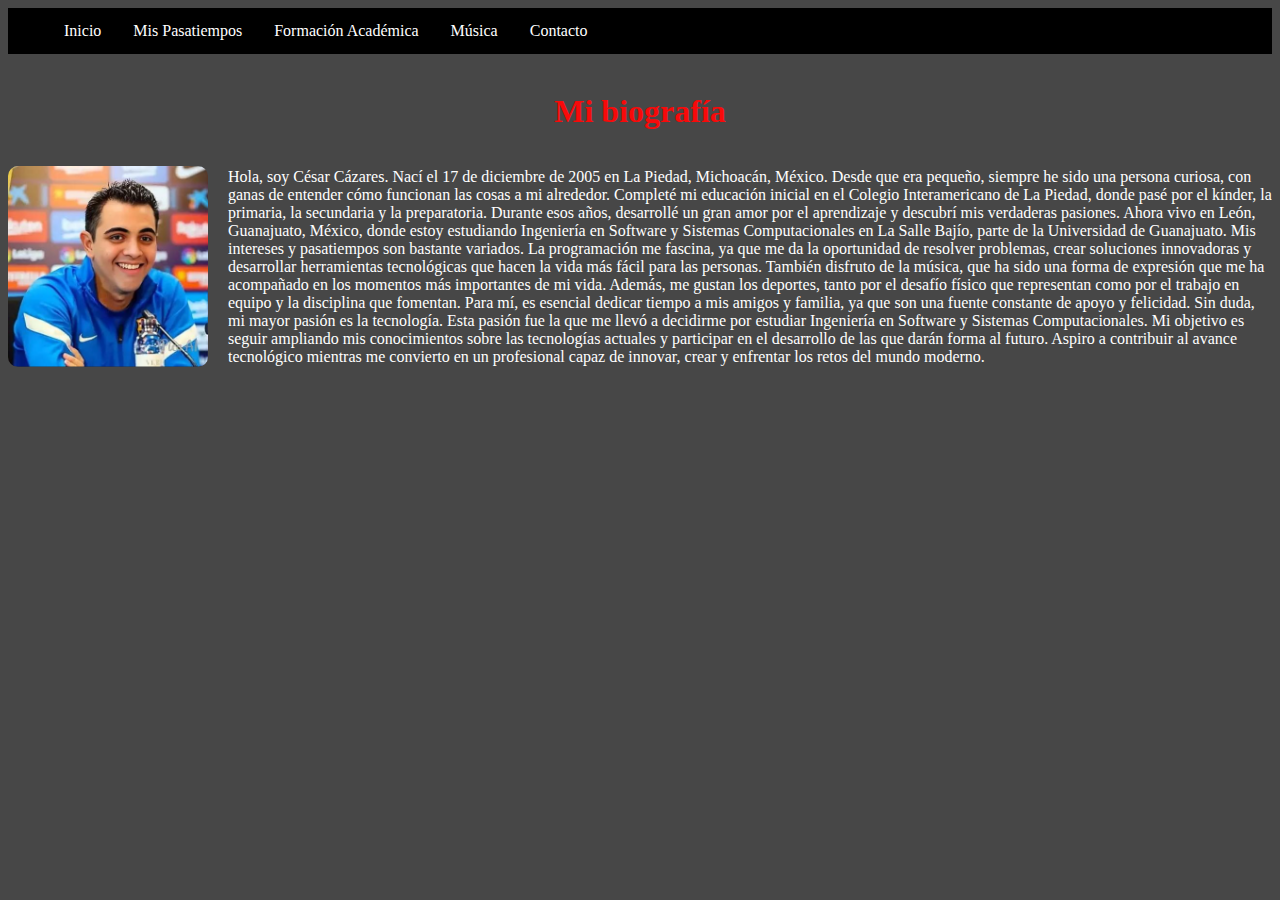
<file: index.html>
<!DOCTYPE html>
<html lang="es">

<head>
    <meta charset="UTF-8" />
    <meta name="viewport" content="width=device-width, initial-scale=1.0" />
    <title>Cesar Cazares</title>
    <style>
        ul {
            list-style-type: none;
            margin: 0;
            padding: 9;
            overflow: hidden;
        }
        li{
            float: left;
        }
        li a{
            display: block;
            color: white;
            text-align: center;
            padding: 14px 16px;
            text-decoration: none;
        }
        /* efecto hover() sobre para las oficiones de la nav*/
        li a:hover {
            background-color: rgb(97, 77, 246);
        }
        header {
            background-color: black;
        }
    </style>
</head>

<body STYLE="background-color: rgb(71, 71, 71);">
    <header>
        <ul>
            <li><a href="index.html">Inicio </a></li>
            <li><a href="pasatiempos.html">Mis Pasatiempos </a></li>
            <li><a href="formacionAcademica.html">Formación Académica </a></li>
            <li><a href="Musica.html">Música </a></li>
            <li><a href="Contacto.html">Contacto </a></li>
        </ul>
    </header>
    <main>
        <br>
        <h1 style="color: #f70a0a; text-align: center;">Mi biografía</h1>
        <div style="display: flex; align-items: center; color: white;">
            <img src="img/Cesar.png" style="max-width: 200px; border-radius: 10px; margin-right: 20px;">
            <p >
                Hola, soy César Cázares. Nací el 17 de diciembre de 2005 en La Piedad, Michoacán, México.

                Desde que era pequeño, siempre he sido una persona curiosa, con ganas de entender cómo funcionan las cosas a mi alrededor.
                
                Completé mi educación inicial en el Colegio Interamericano de La Piedad, donde pasé por el kínder, la primaria, la secundaria y la preparatoria. Durante esos años, desarrollé un gran amor por el aprendizaje y descubrí mis verdaderas pasiones.
                
                Ahora vivo en León, Guanajuato, México, donde estoy estudiando Ingeniería en Software y Sistemas Computacionales en La Salle Bajío, parte de la Universidad de Guanajuato.
                
                Mis intereses y pasatiempos son bastante variados. La programación me fascina, ya que me da la oportunidad de resolver problemas, crear soluciones innovadoras y desarrollar herramientas tecnológicas que hacen la vida más fácil para las personas.
                
                También disfruto de la música, que ha sido una forma de expresión que me ha acompañado en los momentos más importantes de mi vida.
                
                Además, me gustan los deportes, tanto por el desafío físico que representan como por el trabajo en equipo y la disciplina que fomentan.
                
                Para mí, es esencial dedicar tiempo a mis amigos y familia, ya que son una fuente constante de apoyo y felicidad.
                
                Sin duda, mi mayor pasión es la tecnología. Esta pasión fue la que me llevó a decidirme por estudiar Ingeniería en Software y Sistemas Computacionales.
                
                Mi objetivo es seguir ampliando mis conocimientos sobre las tecnologías actuales y participar en el desarrollo de las que darán forma al futuro.
                
                Aspiro a contribuir al avance tecnológico mientras me convierto en un profesional capaz de innovar, crear y enfrentar los retos del mundo moderno.
                </p>
            </div>
    </main>
    <footer></footer>
</body>

</html>


<!-- 
    forma 1 para agregar CSS 
    En la linea - In line
    <h1 style="color: #FFF">
    <body style="background-color:blue;">
        
    Forma 2 para agregar CSS
    En el documento - in Document
    <header>
        <style> 
            h1{
                color:#FFF;
            }
                body {
                    background-color:blue;
                }
            </style>
        </header>

    Forma 3 para agregar CSS 
    En un documento externo - External File


-->
</file>
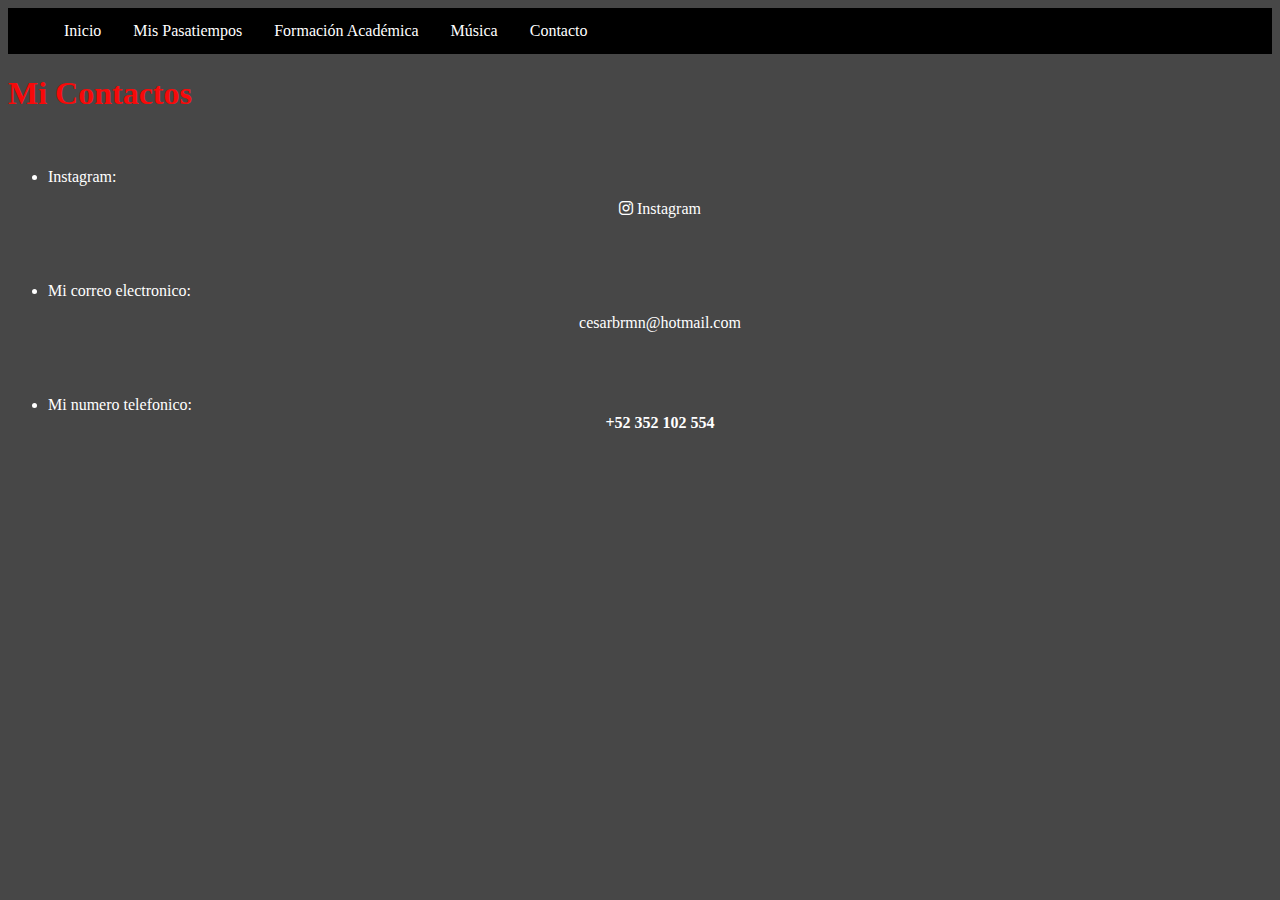
<file: Contacto.html>
<!DOCTYPE html>
<html lang="en">
<head>
    <meta charset="UTF-8">
    <meta name="viewport" content="width=device-width, initial-scale=1.0">
    <title>Pasatiempos</title>
    <link rel="stylesheet" href="style/myStyle.css">
    <link href="https://cdnjs.cloudflare.com/ajax/libs/font-awesome/6.0.0-beta3/css/all.min.css" rel="stylesheet">
</head>
<body STYLE="background-color: rgb(71, 71, 71)">
    <header>
        <ul class="nav-bar">
            <li><a href="index.html">Inicio </a></li>
            <li><a href="pasatiempos.html">Mis Pasatiempos </a></li>
            <li><a href="formacionAcademica.html">Formación Académica </a></li>
            <li><a href="Musica.html">Música </a></li>
            <li><a href="Contacto.html">Contacto </a></li>
        </ul>
    </header>
    <main>
        <h1 style="color: #f70a0a; ">Mi Contactos</h1>
        <br>
        <ul>
            <li style="color: white">Instagram: <a href="https://www.instagram.com/cesar_alb17/" target="_blank">
                <i class="fab fa-instagram"></i> Instagram
            </a></li>
        </ul>
        <br>
        <ul>
            <li style="color: white">Mi correo electronico: <a href="mailto:cesarbrmn@hotmail.com">cesarbrmn@hotmail.com</a></li>
        </ul>
        <br>
        <ul>
            <li style="color: white">Mi numero telefonico: <div style="text-align: center; color: white;"><b>+52 352 102 554</b></div></li>
        </ul>
    </main>
    <footer></footer>
</body>
</html>
</file>
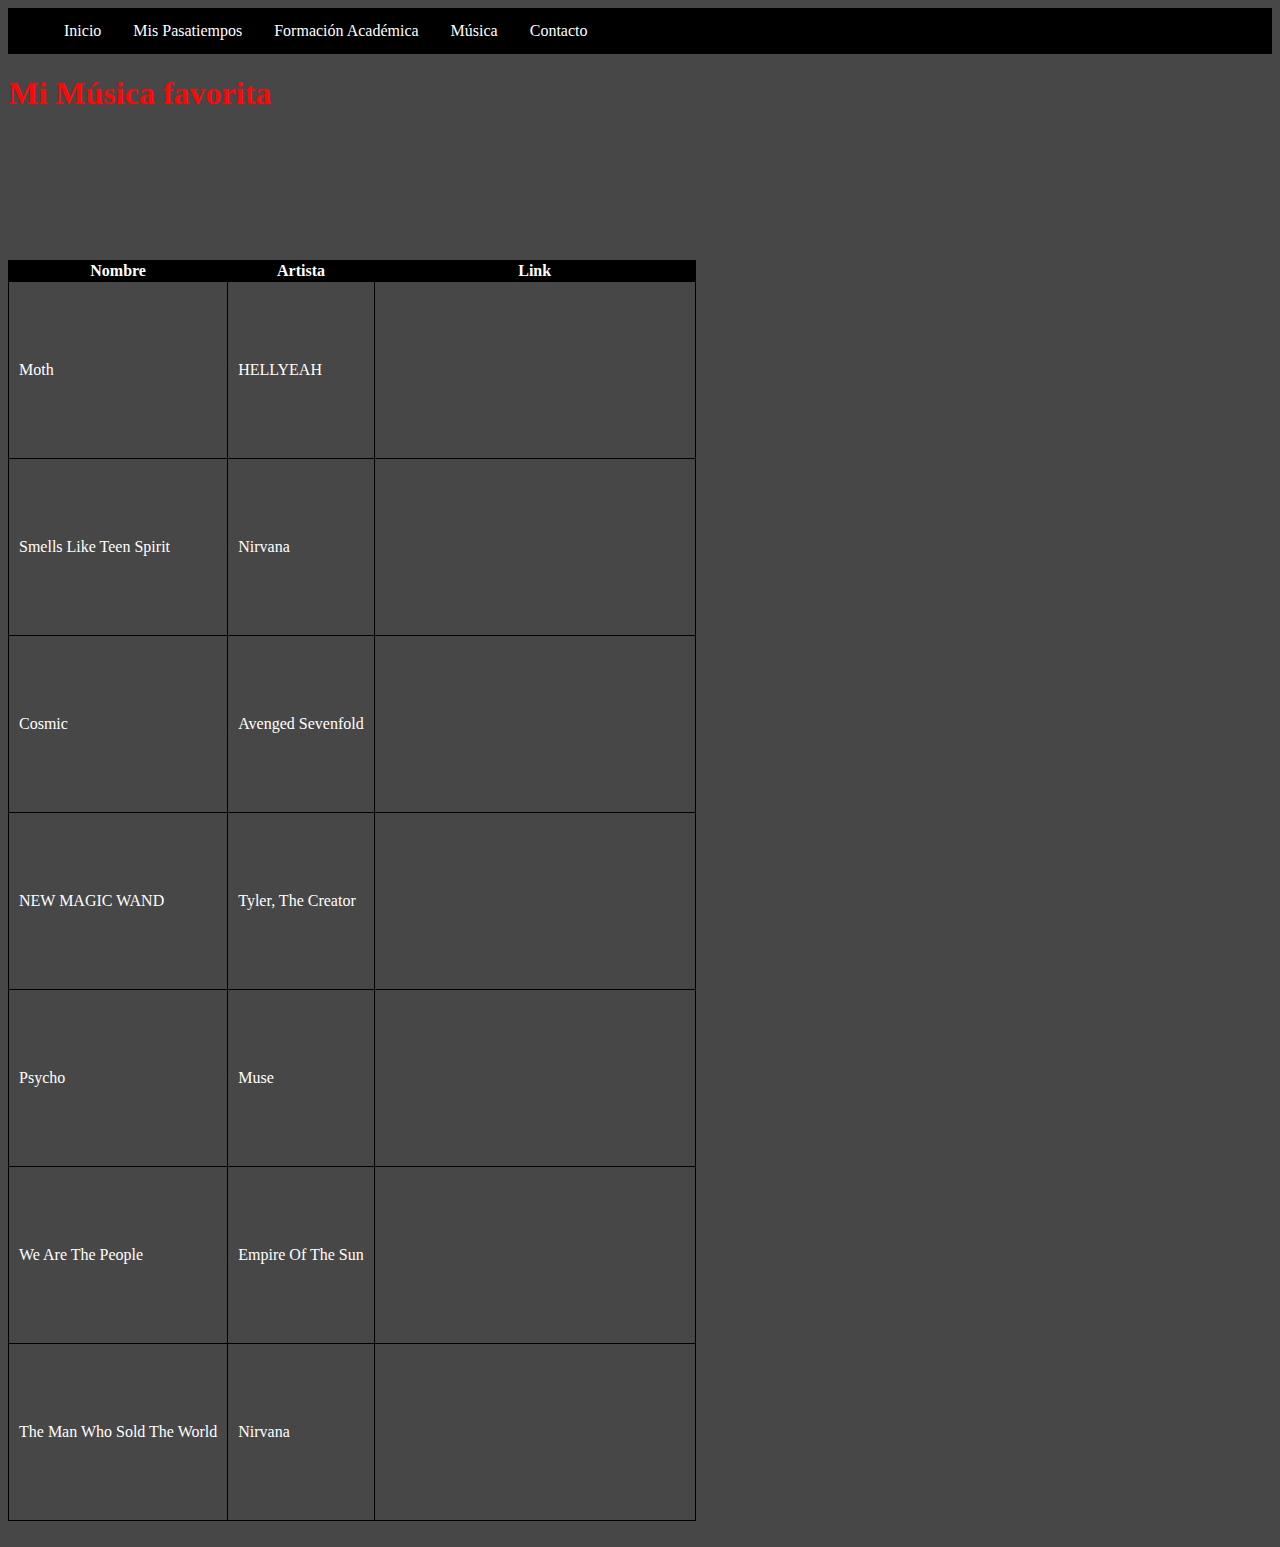
<file: Musica.html>
<!DOCTYPE html>
<html lang="en">
<head>
    <meta charset="UTF-8">
    <meta name="viewport" content="width=device-width, initial-scale=1.0">
    <title>Pasatiempos</title>
    <link rel="stylesheet" href="style/myStyle.css">
    <link rel="stylesheet" href="style/tablas.css"
</head>
<body STYLE="background-color:rgb(71, 71, 71);">
    <header>
        <ul class="nav-bar">
            <li><a href="index.html">Inicio </a></li>
            <li><a href="pasatiempos.html">Mis Pasatiempos </a></li>
            <li><a href="formacionAcademica.html">Formación Académica </a></li>
            <li><a href="Musica.html">Música </a></li>
            <li><a href="Contacto.html">Contacto </a></li>
        </ul>
    </header>
    <main>
        <h1 style="color: #f70a0a; ">Mi Música favorita</h1>
        <br>
        <table>
            <thead>
                <th style="color: white;">Nombre</th>
                <th style="color: white;">Artista</th>
                <th style="color: white;">Link</th>
            </thead>
            <tbody>
                <tr>
                    <td style="color: white;">Moth</td>
                    <td style="color: white;">HELLYEAH</td>
                    <td>
                        <iframe style="border-radius:12px" src="https://open.spotify.com/embed/track/5az2KaF9Xn0orTrkYYQzuj?utm_source=generator&theme=0" width="80%" height="152" frameBorder="0" allowfullscreen="" allow="autoplay; clipboard-write; encrypted-media; fullscreen; picture-in-picture" loading="lazy"></iframe>                
                    </tr>
                <br>    
                <tr>
                    <td style="color: white;">Smells Like Teen Spirit</td>
                    <td style="color: white;">Nirvana</td>
                    <td>
                        <iframe style="border-radius:12px" src="https://open.spotify.com/embed/track/5ghIJDpPoe3CfHMGu71E6T?utm_source=generator&theme=0" width="80%" height="152" frameBorder="0" allowfullscreen="" allow="autoplay; clipboard-write; encrypted-media; fullscreen; picture-in-picture" loading="lazy"></iframe>
                    </td>
                </tr>
                <br>
                <tr>
                    <td style="color: white;">Cosmic</td>
                    <td style="color: white;">Avenged Sevenfold</td>
                    <td>
                        <iframe style="border-radius:12px" src="https://open.spotify.com/embed/track/1xA87lWGnZlIjG8tw4327F?utm_source=generator&theme=0" width="80%" height="152" frameBorder="0" allowfullscreen="" allow="autoplay; clipboard-write; encrypted-media; fullscreen; picture-in-picture" loading="lazy"></iframe>
                    </td>
                </tr>
                <br>
                <tr> 
                    <td style="color: white;">NEW MAGIC WAND</td>
                    <td style="color: white;">Tyler, The Creator</td>
                    <td>
                        <iframe style="border-radius:12px" src="https://open.spotify.com/embed/track/0fv2KH6hac06J86hBUTcSf?utm_source=generator&theme=0" width="80%" height="152" frameBorder="0" allowfullscreen="" allow="autoplay; clipboard-write; encrypted-media; fullscreen; picture-in-picture" loading="lazy"></iframe>
                    </td>
                </tr>
                <br>
                <tr>
                    <td style="color: white;">Psycho</td>
                    <td style="color: white;">Muse</td>
                    <td>
                        <iframe style="border-radius:12px" src="https://open.spotify.com/embed/track/383QXk8nb2YrARMUwDdjQS?utm_source=generator&theme=0" width="80%" height="152" frameBorder="0" allowfullscreen="" allow="autoplay; clipboard-write; encrypted-media; fullscreen; picture-in-picture" loading="lazy"></iframe>
                    </td>
                </tr>
                <br>
                    <tr>
                    <td style="color : white">We Are The People </td>
                    <td style="color: white">Empire Of The Sun</td>
                    <td>
                        <iframe style="border-radius:12px" src="https://open.spotify.com/embed/track/0rhoLQVFCojDGFyl0nsdVZ?utm_source=generator&theme=0" width="80%" height="152" frameBorder="0" allowfullscreen="" allow="autoplay; clipboard-write; encrypted-media; fullscreen; picture-in-picture" loading="lazy"></iframe>                    </td>
                </tr>
                <br>
                <tr>
                    <td style="color: white;">The Man Who Sold The World</td>
                    <td style="color: white;">Nirvana</td>
                    <td>
                        <iframe style="border-radius:12px" src="https://open.spotify.com/embed/track/15VRO9CQwMpbqUYA7e6Hwg?utm_source=generator&theme=0" width="80%" height="152" frameBorder="0" allowfullscreen="" allow="autoplay; clipboard-write; encrypted-media; fullscreen; picture-in-picture" loading="lazy"></iframe>
                    </td>
                </tr>
            </tbody>
        </table>
 
        <br>
    </main>
    <footer></footer>
</body>
</html>
</file>
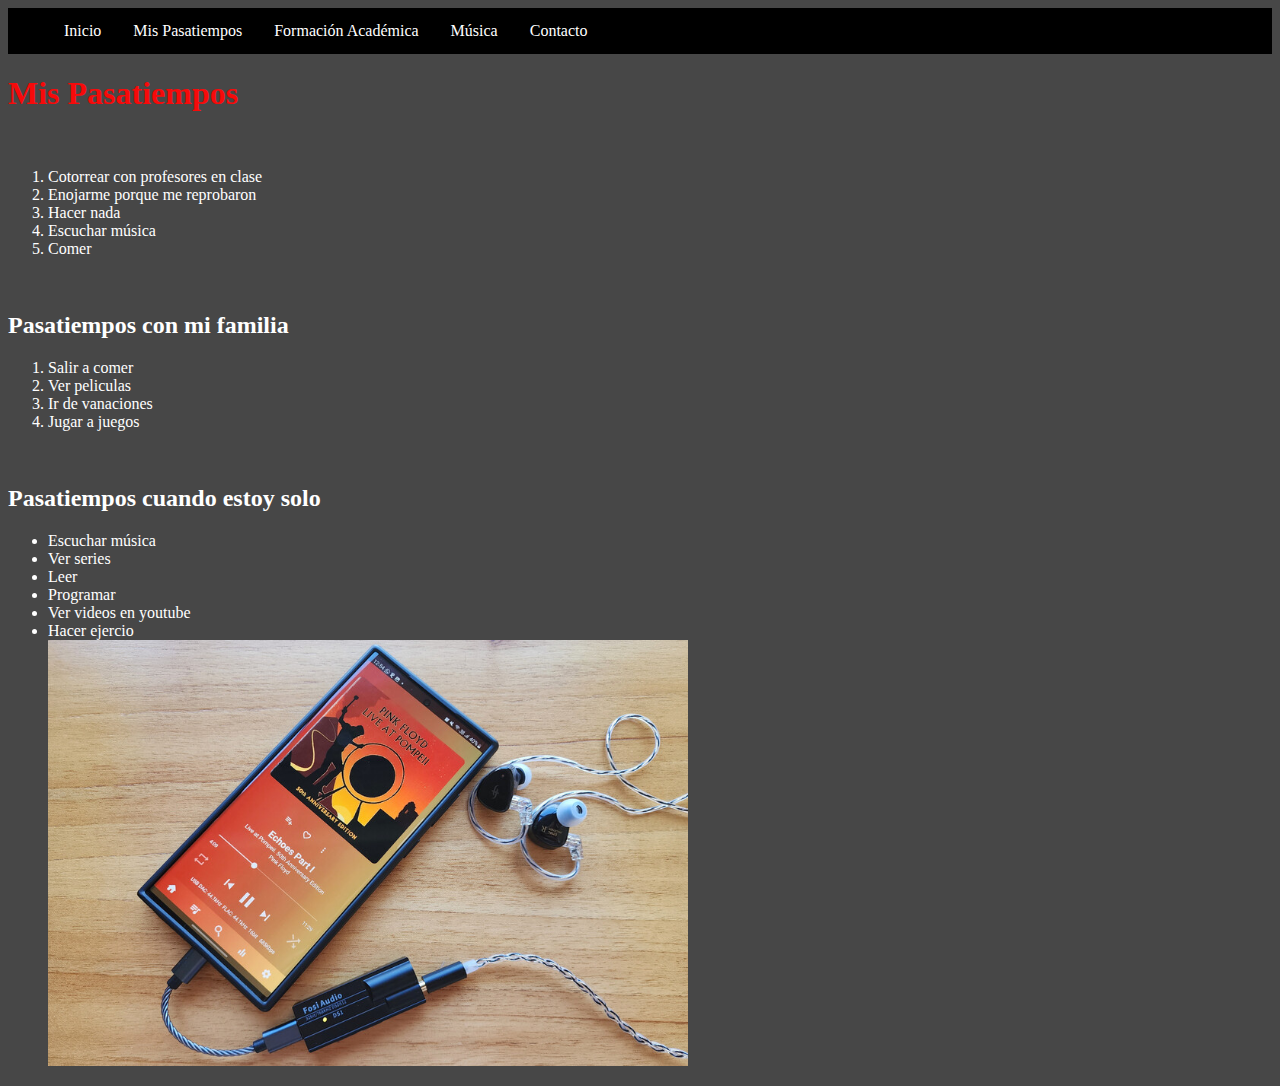
<file: pasatiempos.html>
<!DOCTYPE html>
<html lang="en">
<head>
    <meta charset="UTF-8">
    <meta name="viewport" content="width=device-width, initial-scale=1.0">
    <title>Pasatiempos</title>
    <link rel="stylesheet" href="style/myStyle.css">
    <link rel="stylesheet" href="style/imagenes.css">
</head>
<body STYLE="background-color: rgb(71, 71, 71);">
    <header>
        <ul class="nav-bar">
            <li><a href="index.html">Inicio </a></li>
            <li><a href="pasatiempos.html">Mis Pasatiempos </a></li>
            <li><a href="formacionAcademica.html">Formación Académica </a></li>
            <li><a href="Musica.html">Música </a></li>
            <li><a href="Contacto.html">Contacto </a></li>
        </ul>
    </header>
    <main>
        <h1 style="color: #f70a0a; ">Mis Pasatiempos</h1>
        <br>
        <ol >
            <li style="color: white;">Cotorrear con profesores en clase</li>
            <li style="color: white;">Enojarme porque me reprobaron</li>
            <li style="color: white;">Hacer nada</li>
            <li style="color: white;">Escuchar música</li>
            <li style="color: white;">Comer</li>
        </ol>
        <br>
        <h2 Style="color: white;">Pasatiempos con mi familia</h2>
        <ol>
            <li style="color: white;">Salir a comer</li>
            <li style="color: white;">Ver peliculas</li>
            <li style="color: white;">Ir de vanaciones</li>
            <li style="color: white;">Jugar a juegos</li>
        </ol>
        <br>
        <h2 Style="color: white;">Pasatiempos cuando estoy solo</h2>
        <ul>
            <li style="color: white;">Escuchar música</li>
            <li style="color: white;">Ver series</li>
            <li style="color: white;">Leer</li>
            <li style="color: white;">Programar</li>
            <li style="color: white;">Ver videos en youtube</li>
            <li style="color: white;">Hacer ejercio</li>
            <img src="imgpasatiempos/Pasatiempos.png" class="img-small"/>
        </ul>
    </main>
    <footer></footer>
</body>
</html>
</file>
<file: style/myStyle.css>
.nav-bar {
    list-style-type: none;
    margin: 0;
    padding: 9;
    overflow: hidden;
}
.nav-bar li{
    float: left;
}
li a{
    display: block;
    color: white;
    text-align: center;
    padding: 14px 16px;
    text-decoration: none;
}
/* efecto hover() sobre para las ofciones de la nav*/
li a:hover {
    background-color: rgb(38, 20, 171);
}
header {
    background-color: black;
}
</file>
<file: style/tablas.css>
table, th, td {
    border: 1px solid black;
    border-collapse: collapse;
    /* efectos de borde: dotted - dashed - solid - double - groove - ridge - inset - outset */
}

th { 
    background-color: black;
}

td{
    background-color: rgb(71, 71, 71);
    padding: 10px;
}
</file>
<file: style/imagenes.css>
.img-small {
    width: 640px;
    height: auto;
}
</file>
